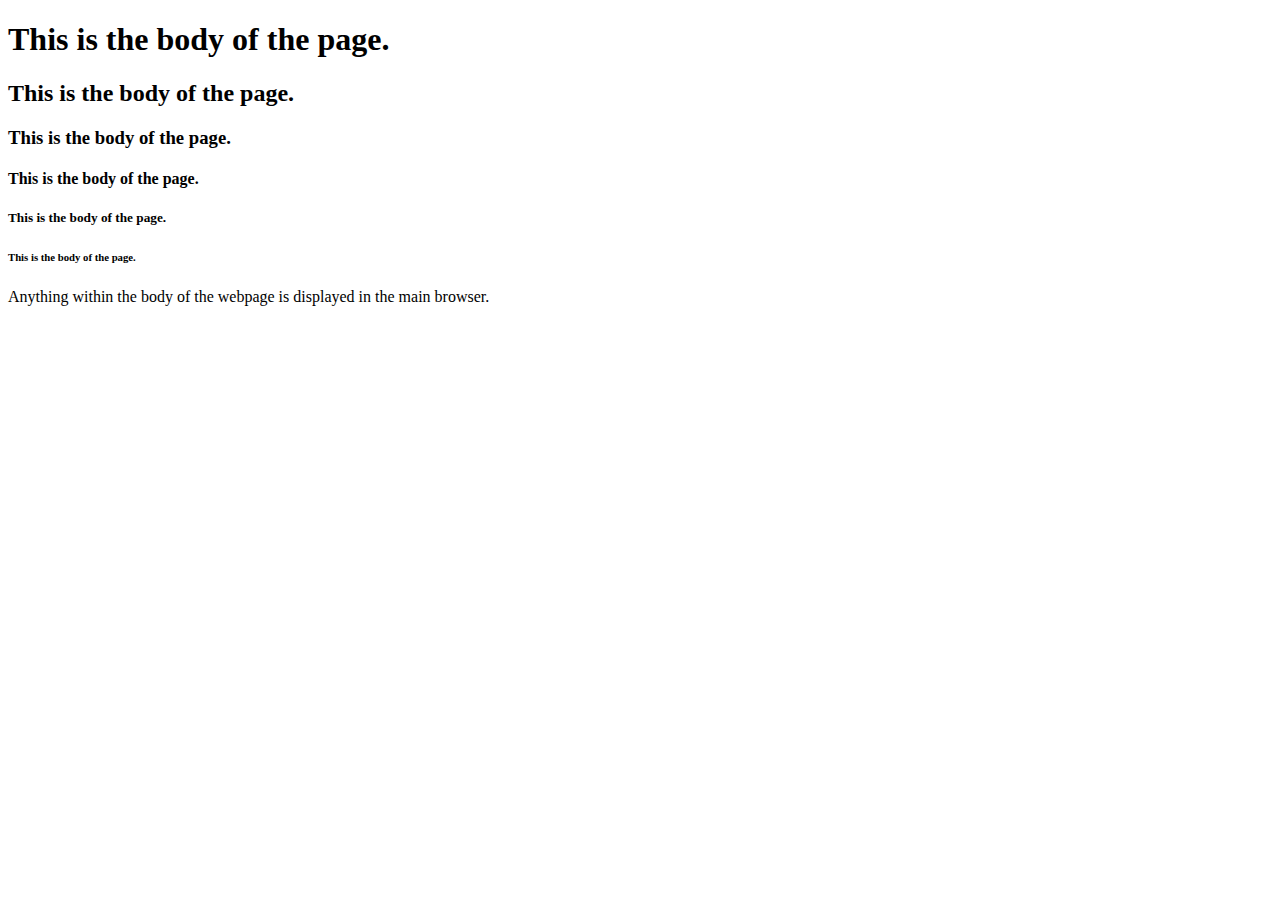
<file: week1/index.html>
<!DOCTYPE html>
<html lang="en">
<head>
  <meta charset="UTF-8">
  <meta name="viewport" content="width=device-width, initial-scale=1.0">
  <title>My First WebPage</title>
</head>
<body>
  <h1>This is the body of the page.</h1>
  <h2>This is the body of the page.</h2>
  <h3>This is the body of the page.</h3>
  <h4>This is the body of the page.</h4>
  <h5>This is the body of the page.</h5>
  <h6>This is the body of the page.</h6>
  <p>Anything within the body of the webpage is displayed in the main browser.</p>
</body>
</html>
</file>
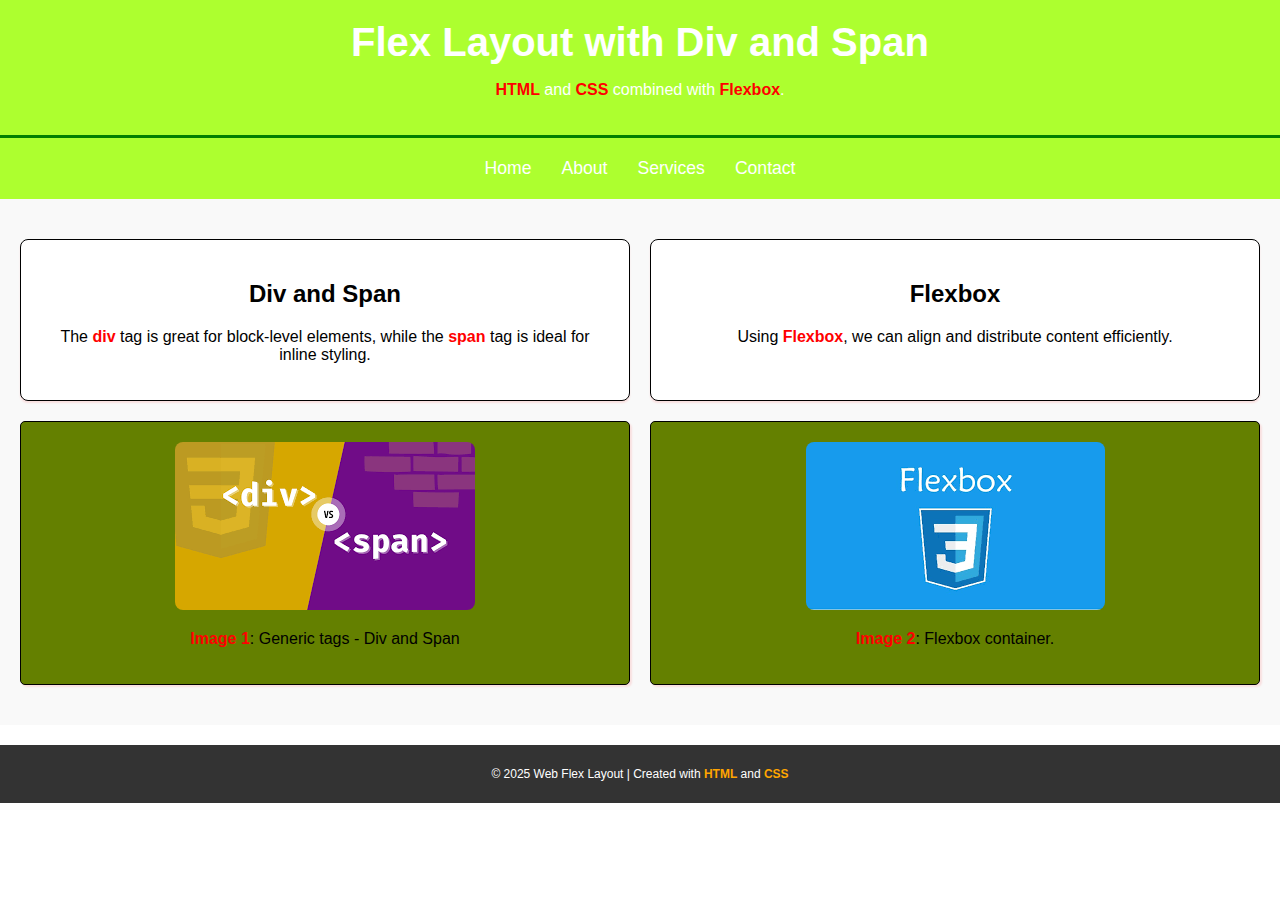
<file: Week4_Lab4/index.html>
<!-- PLEASE DO NOT MODIFY THIS FILE -->

<!DOCTYPE html>
<html lang="en">
<head>
    <meta charset="UTF-8">
    <meta name="viewport" content="width=device-width, initial-scale=1.0">
    <title>Div and Span with Flexbox</title>
    <link rel="stylesheet" href="index.css">
</head>
<body>
    <!-- Header Section -->
    <div class="header">
        <h1>Flex Layout with Div and Span</h1>
        <p><span class="highlight">HTML</span> and 
            <span class="highlight">CSS</span> 
            combined with <span class="highlight">
                Flexbox</span>.</p>
    </div>
    <!-- Navigation Bar -->
    <div class="navbar">
        <span class="nav-item">Home</span>
        <span class="nav-item">About</span>
        <span class="nav-item">Services</span>
        <span class="nav-item">Contact</span>
    </div>

    <!-- Main Content -->
    <div class="content">
        <div class="flex-container">
            <!-- Article Section -->
            <div class="article">
                <h2>Div and Span</h2>
                <p>The <span class="highlight">
                    div</span> tag is great for 
                    block-level elements, while the 
                    <span class="highlight">span</span> tag is ideal 
                    for inline styling.</p>
            </div>
            <div class="article">
                <h2>Flexbox</h2>
                <p>Using <span class="highlight">Flexbox</span>, 
                    we can align and distribute content efficiently.</p>
            </div>
        </div>

        <div class="flex-container">
            <!-- Image Section -->
            <div class="image-card">
                <img src="divandspan.png" alt="Placeholder Image">
                <p><span class="highlight">Image 1</span>: 
                    Generic tags - Div and Span</p>
            </div>
            <div class="image-card">
                <img src="flexbox.png" alt="Placeholder Image">
                <p><span class="highlight">Image 2</span>: 
                    Flexbox container.</p>
            </div>
        </div>   
    </div>

    <!-- Footer Section -->
    <div class="footer">
        <p>&copy; 2025 Web Flex Layout | Created with 
            <span class="highlight">HTML</span> and <span class="highlight">
                CSS</span></p>
    </div>
</body>
</html>
</file>
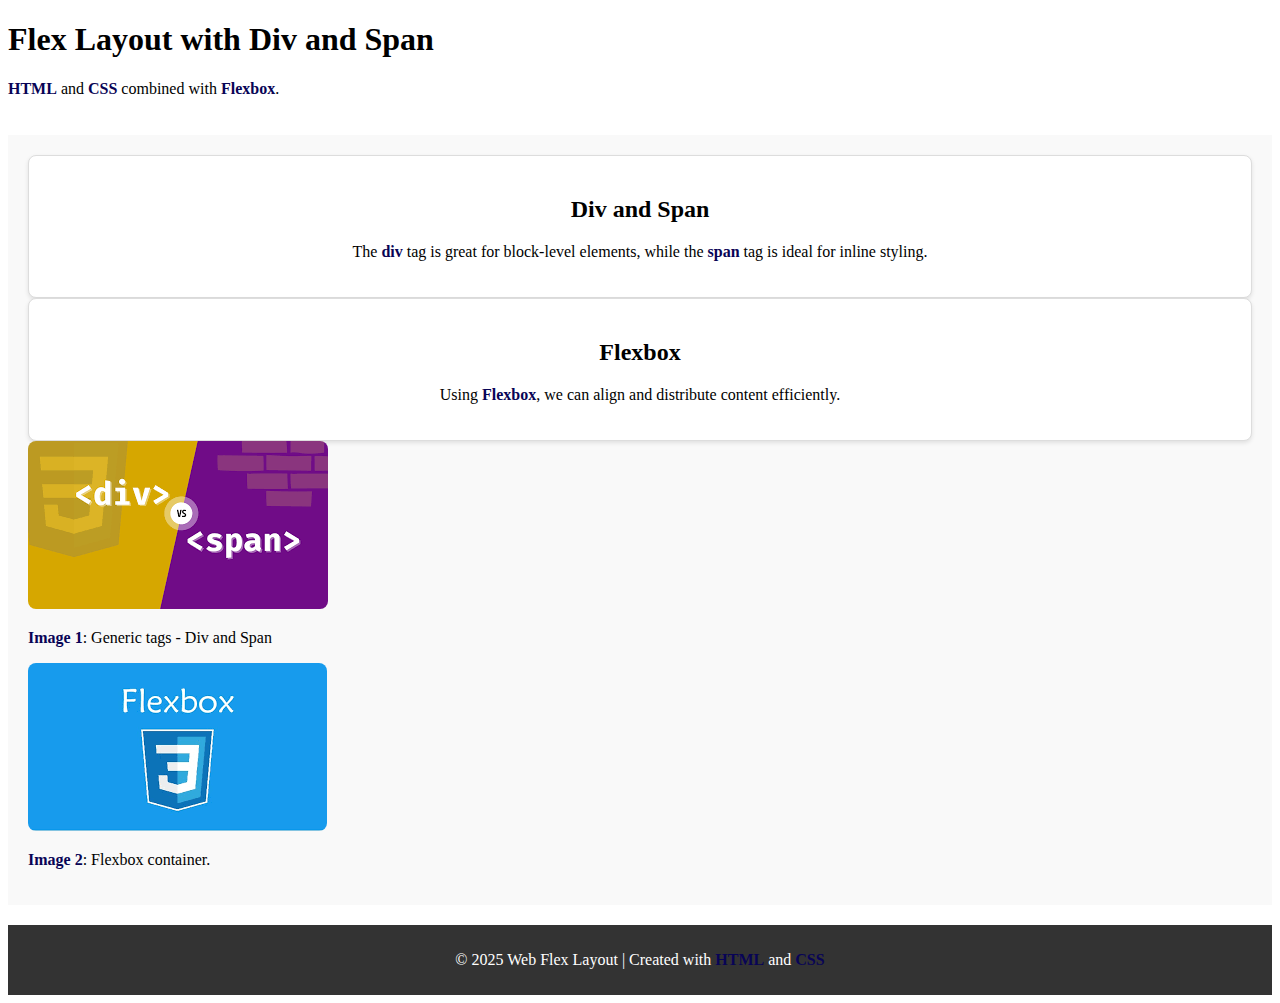
<file: Week4/Week4_Lab4/index.html>
<!-- PLEASE DO NOT MODIFY THIS FILE -->

<!DOCTYPE html>
<html lang="en">
<head>
    <meta charset="UTF-8">
    <meta name="viewport" content="width=device-width, initial-scale=1.0">
    <title>Div and Span with Flexbox</title>
    <link rel="stylesheet" href="index.css">
</head>
<body>
    <!-- Header Section -->
    <div class="header">
        <h1>Flex Layout with Div and Span</h1>
        <p><span class="highlight">HTML</span> and 
            <span class="highlight">CSS</span> 
            combined with <span class="highlight">
                Flexbox</span>.</p>
    </div>
    <!-- Navigation Bar -->
    <div class="navbar">
        <span class="nav-item">Home</span>
        <span class="nav-item">About</span>
        <span class="nav-item">Services</span>
        <span class="nav-item">Contact</span>
    </div>

    <!-- Main Content -->
    <div class="content">
        <div class="flex-container">
            <!-- Article Section -->
            <div class="article">
                <h2>Div and Span</h2>
                <p>The <span class="highlight">
                    div</span> tag is great for 
                    block-level elements, while the 
                    <span class="highlight">span</span> tag is ideal 
                    for inline styling.</p>
            </div>
            <div class="article">
                <h2>Flexbox</h2>
                <p>Using <span class="highlight">Flexbox</span>, 
                    we can align and distribute content efficiently.</p>
            </div>
        </div>

        <div class="flex-container">
            <!-- Image Section -->
            <div class="image-card">
                <img src="divandspan.png" alt="Placeholder Image">
                <p><span class="highlight">Image 1</span>: 
                    Generic tags - Div and Span</p>
            </div>
            <div class="image-card">
                <img src="flexbox.png" alt="Placeholder Image">
                <p><span class="highlight">Image 2</span>: 
                    Flexbox container.</p>
            </div>
        </div>   
    </div>

    <!-- Footer Section -->
    <div class="footer">
        <p>&copy; 2025 Web Flex Layout | Created with 
            <span class="highlight">HTML</span> and <span class="highlight">
                CSS</span></p>
    </div>
</body>
</html>
</file>
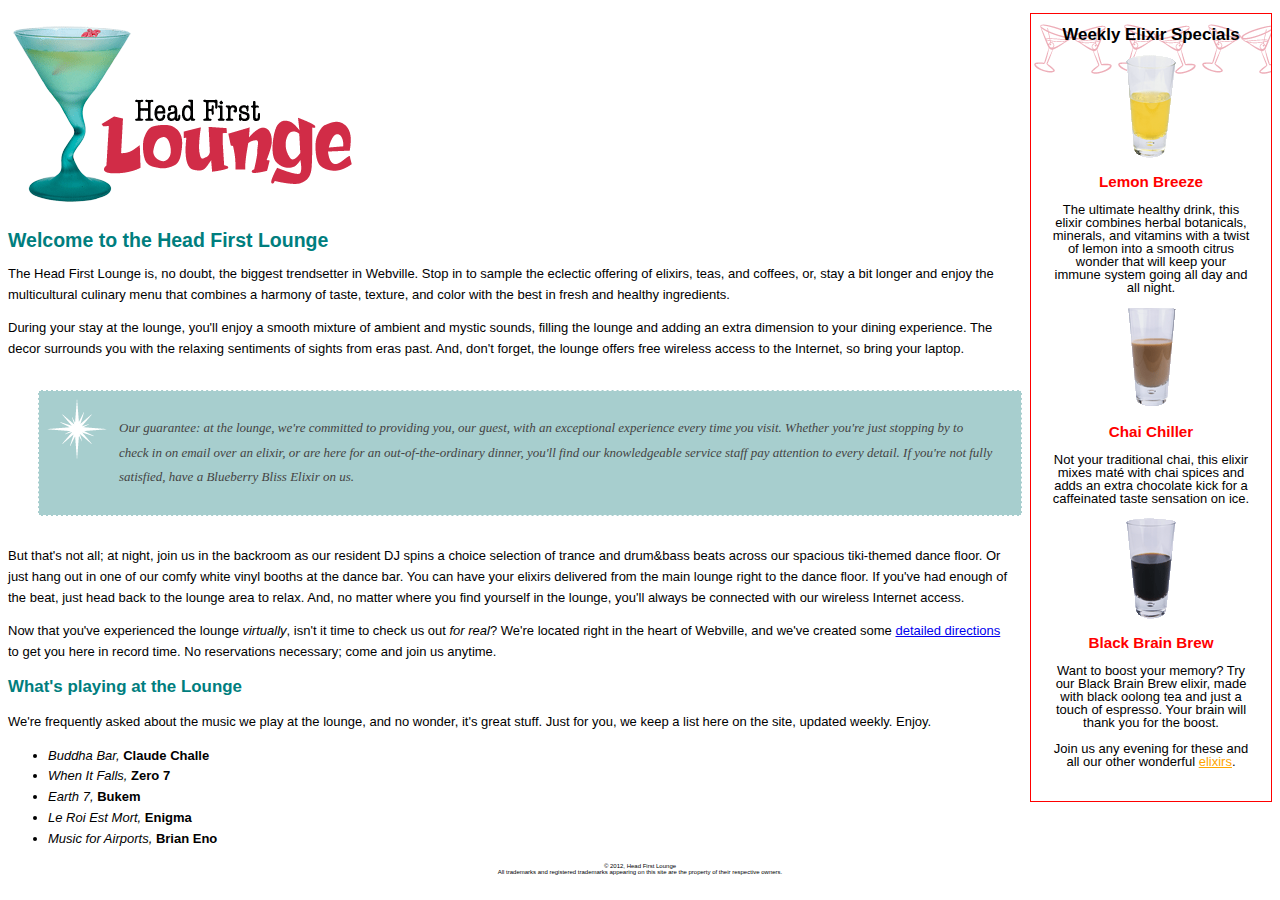
<file: Week4/lounge/lounge.html>
<!DOCTYPE html>
<html>
  <head>
    <meta charset="utf-8">
    <title>Head First Lounge</title>
    <link type="text/css" rel="stylesheet" href="lounge.css" media="screen">
  </head>
  <body>
    <div id="elixers">
      <h2>Weekly Elixir Specials</h2>
      <p>
        <img src="images/yellow.gif" alt="Lemon Breeze Elixir">
      </p>
      <h3>Lemon Breeze</h3>
      <p>
        The ultimate healthy drink, this elixir combines
        herbal botanicals, minerals, and vitamins with
        a twist of lemon into a smooth citrus wonder
        that will keep your immune system going all
        day and all night.
      </p>
  
      <p>
        <img src="images/chai.gif" alt="Chai Chiller Elixir">
      </p>
      <h3>Chai Chiller</h3>
      <p>
        Not your traditional chai, this elixir mixes mat&eacute;
        with chai spices and adds an extra chocolate kick for
        a caffeinated taste sensation on ice.
      </p>
  
      <p>
        <img src="images/black.gif" alt="Black Brain Brew Elixir">
      </p>
      <h3>Black Brain Brew</h3>
      <p>
        Want to boost your memory?  Try our Black Brain Brew
        elixir, made with black oolong tea and just a touch
        of espresso.  Your brain will thank you for the boost.
      </p>
  
      <p>
        Join us any evening for these and all our 
        other wonderful 
        <a href="beverages/elixir.html" 
           title="Head First Lounge Elixirs">elixirs</a>.
      </p>
    </div>
    <p><img src="images/logo.gif" alt="Head First Lounge"></p>
    <h1>Welcome to the Head First Lounge</h1>
    <p>
      The Head First Lounge is, no doubt, the biggest trendsetter in Webville. 
      Stop in to sample the eclectic offering of elixirs, teas, and coffees,
      or, stay a bit longer and enjoy the multicultural culinary menu that 
      combines a harmony of taste, texture, and color with the best in fresh
      and healthy ingredients.  
    </p>

    <p>
      During your stay at the lounge, you'll enjoy a smooth mixture of 
      ambient and mystic sounds, filling the lounge and adding an extra dimension 
      to your dining experience. The decor surrounds you with the relaxing sentiments 
      of sights from eras past. And, don't forget, the lounge offers free wireless 
      access to the Internet, so bring your laptop.  
    </p>

    <p id="guarantee">
      Our guarantee: at the lounge, we're committed to providing you, 
      our guest, with an exceptional experience every time you visit. 
      Whether you're just stopping by to check in on email over an 
      elixir, or are here for an out-of-the-ordinary dinner, you'll 
      find our knowledgeable service staff pay attention to every detail. 
      If you're not fully satisfied, have a Blueberry Bliss Elixir on us.
    </p>

    <p>
      But that's not all; at night, join us in the backroom as our resident 
      DJ spins a choice selection of trance and drum&amp;bass beats across 
      our spacious tiki-themed dance floor. Or just hang out in one of our 
      comfy white vinyl booths at the dance bar. You can have your elixirs 
      delivered from the main lounge right to the dance floor. If you've 
      had enough of the beat, just head back to the lounge area to relax.
      And, no matter where you find yourself in the lounge, you'll always be 
      connected with our wireless Internet access.
    </p>

    <p>
      Now that you've experienced the lounge <em>virtually</em>, isn't 
      it time to check us out <em>for real</em>? We're located right
      in the heart of Webville, and we've created some 
      <a href="about/directions.html"
         title="Detailed Directions to the Lounge">detailed directions</a>	
      to get you here in record time. No reservations necessary; 
      come and join us anytime.
    </p>

    <h2>What's playing at the Lounge</h2>
    <p>
      We're frequently asked about the music we play at the lounge, and no wonder, 
      it's great stuff. Just for you, we keep a list here on the site, updated weekly. 
      Enjoy.
    </p>
    <ul>
      <li><span class="cd">Buddha Bar,</span> <span class="artist">Claude Challe</span></li>
      <li><span class="cd">When It Falls,</span> <span class="artist">Zero 7</span></li>
      <li><span class="cd">Earth 7,</span> <span class="artist">Bukem</span></li>
      <li><span class="cd">Le Roi Est Mort,</span> <span class="artist">Enigma</span></li>
      <li><span class="cd">Music for Airports,</span> <span class="artist">Brian Eno</span></li>
    </ul>
   <div id="footer"> 
    <p id="footer">
      &copy; 2012, Head First Lounge<br>
      All trademarks and registered trademarks appearing on this site are 
      the property of their respective owners.
    </p>
  </div>
  </body>
</html>
</file>
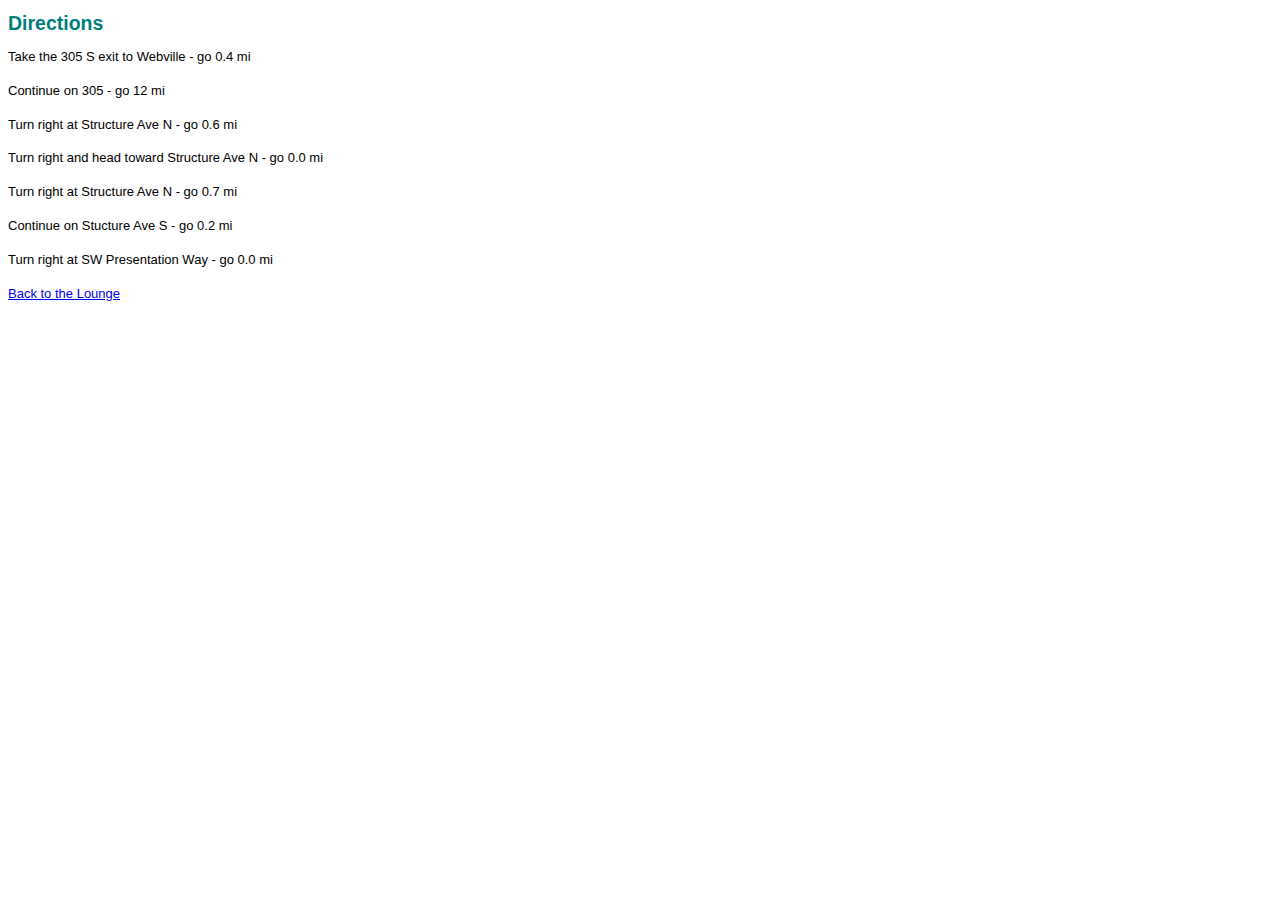
<file: Week4/lounge/about/directions.html>
<!DOCTYPE html>
<html>
  <head>
    <meta charset="utf-8">
    <title>Head First Lounge Directions</title>
    <link type="text/css" rel="stylesheet" href="../lounge.css">
  </head>
  <body>
    <h1>Directions</h1>
    <p>Take the 305 S exit to Webville - go 0.4 mi</p>
    <p>Continue on 305 - go 12 mi</p>
    <p>Turn right at Structure Ave N - go 0.6 mi</p>
    <p>Turn right and head toward Structure Ave N - go 0.0 mi</p>
    <p>Turn right at Structure Ave N - go 0.7 mi</p>
    <p>Continue on Stucture Ave S - go 0.2 mi</p>
    <p>Turn right at SW Presentation Way - go 0.0 mi</p>
    <p>
      <a href="../lounge.html">Back to the Lounge</a>
    </p>
  </body>
</html>
</file>
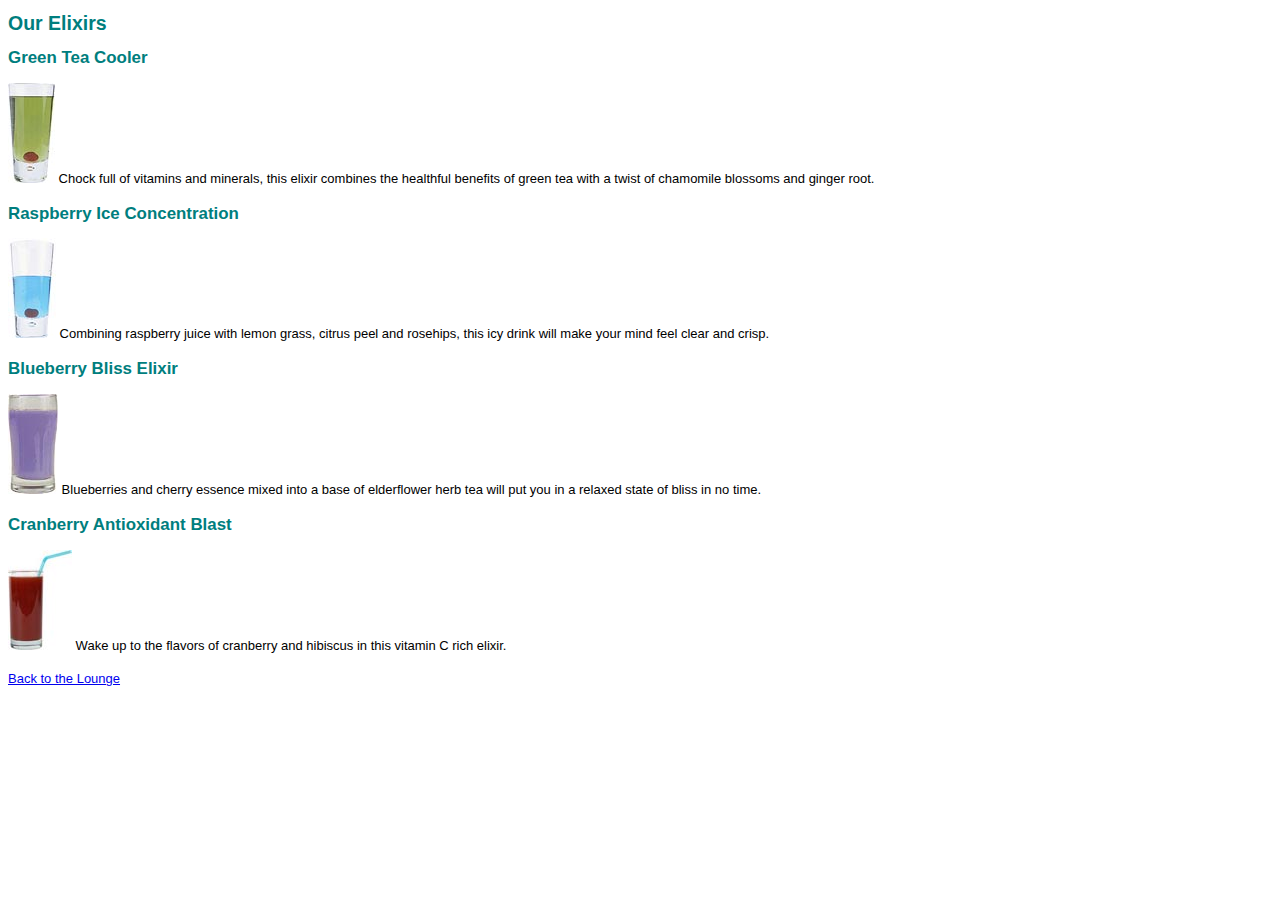
<file: Week4/lounge/beverages/elixir.html>
<!DOCTYPE html>
<html>
  <head>
    <meta charset="utf-8">
    <title>Head First Lounge Elixirs</title>
    <link type="text/css" rel="stylesheet" href="../lounge.css">
  </head>
  <body>
    <h1>Our Elixirs</h1>

    <h2>Green Tea Cooler</h2>
    <p class="greentea">
      <img src="../images/green.jpg" alt="Green Tea Cooler">
      Chock full of vitamins and minerals, this elixir
      combines the healthful benefits of green tea with
      a twist of chamomile blossoms and ginger root.
    </p>
    <h2>Raspberry Ice Concentration</h2>
    <p class="raspberry">
      <img src="../images/lightblue.jpg" alt="Raspberry Ice Concentration">
      Combining raspberry juice with lemon grass,
      citrus peel and rosehips, this icy drink
      will make your mind feel clear and crisp.
    </p>
    <h2>Blueberry Bliss Elixir</h2>
    <p class="blueberry">
      <img src="../images/blue.jpg" alt="Blueberry Bliss Elixir">
      Blueberries and cherry essence mixed into a base
      of elderflower herb tea will put you in a relaxed
      state of bliss in no time.
    </p>
    <h2>Cranberry Antioxidant Blast</h2>
    <p>
      <img src="../images/red.jpg" alt="Cranberry Antioxidant Blast">
      Wake up to the flavors of cranberry and hibiscus
      in this vitamin C rich elixir.
    </p>
    <p>
      <a href="../lounge.html">Back to the Lounge</a>
    </p>
  </body>
</html>
</file>
<file: Week4_Lab4/index.css>
/* General Styles: Applies to the whole page */
/*
The body tag should have the following styles
## The font family should be Arial and sans-serif
## Margin and padding should be set to
*/
body {
    font-family: Arial, sans-serif;
    margin: 0;
    padding: 0;
}
/* Header Styles: A fixed section at the top */
/*
The header class should include the following styles
## Set the background color to any color of your choice
## Set the text colour to any color of your choice
## Set a padding value for the header
## Align the header text to center
## Include a bottom border for the header with a colour of your choice
*/
.header {
    background-color:greenyellow; 
    color: #ffffff; 
    padding: 20px;
    text-align: center;
    border-bottom: 3px solid green; 
}

/* Header font size increased */
/*Increase the font size of h1 in the header class to 2.5 em and set the 
margin to 0
*/
.header h1 {
    font-size: 2.5em;
    margin: 0;
}

/* Navigation Bar */
/*
The navbar class should include the following styles
## The display of the navbar should be set to flex
## The content should be justified to the center 
(Hint: Use the property justify-content)
## Add a background color of your choice
## Add a padding around the text (Ex: 20px)
*/
.navbar {
    display: flex;
    justify-content: center;
    background-color: greenyellow; 
    padding: 20px;
}

/* Navigation bar hover effect added */
.nav-item {
    color: white;
    margin: 0 15px;
    cursor: pointer;
    font-size: 1.1rem;
}

/* Background color on hover */
/* The following styles should be applied on hovering any nav-item
(Hint: use the nav-item class)
## Select a font color of your choice for all the nav items
## Background color should be applied to the nav-items
## Padding should be applied with appropriate values
## Set a border radius (Ex: 5px)
*/
.nav-item:hover {
    color: red; 
    background-color: #1abc9c; 
    padding: 10px 15px;
    border-radius: 5px;
}
/* Content Section */
.content {
    padding: 20px;
    background-color: #f9f9f9;
}

/* Flexbox Layout */
/* The flex-container class should include the following styles
## The display should be set as flex
## gap(20px) and margin(20px 0)
*/
.flex-container {
    display: flex;
    gap: 20px;
    margin: 20px 0;
}

/* Increased padding for articles */
.article {
    flex: 1 1 300px;
    background-color: #fff;
    padding: 20px;
    border: 1px solid black;
    border-radius: 8px;
    box-shadow: 0 2px 2px rgba(255, 0, 0, 0.1);
    text-align: center;
}

/* Image Card */
/* For the Image card class, include the following styles
## The text should be aligned to center 
## Apply a border style with a border radius
## set the padding
## set the background color to anything of your choice
## Set a box shadow for the image (use appropriate values)
*/
.image-card {
    flex: 1 1 150px;
    text-align: center;
    border: 1px solid black;
    border-radius: 5px;
    padding: 20px;
    background-color: rgb(100, 128, 0);
    box-shadow: 2px 2px 2px rgba(255, 0, 0, 0.1);

}

/* Enlarged images inside image cards */
.image-card img {
    max-width: 120%;
    border-radius: 8px;
}

/* Highlight class */

.highlight {
    color: red;
    font-weight: bold;
}

/*
The highlight class in the footer class should be set to a font colour of your
choice and the font(for the highlighted text) should appear in bold
*/
.footer .highlight {
    color: orange;
    font-weight: bold;
}

/* Footer Styles */
.footer {
    text-align: center;
    background-color: #333;
    color: white;
    padding: 10px 0;
    margin-top: 20px;
    font-size: .75em;
}

/* Reduced font size for footer text */
/*
Reduce the footer font size so that it is smaller than the parent font size.
*/
</file>
<file: Week4/Week4_Lab4/index.css>
/* General Styles: Applies to the whole page */
/*
The body tag should have the following styles
## The font family should be Arial and sans-serif
## Margin and padding should be set to
*/

/* Header Styles: A fixed section at the top */
/*
The header class should include the following styles
## Set the background color to any color of your choice
## Set the text colour to any color of your choice
## Set a padding value for the header
## Align the header text to center
## Include a bottom border for the header with a colour of your choice
*/


/* Header font size increased */
/*Increase the font size of h1 in the header class to 2.5 em and set the 
margin to 0
*/


/* Navigation Bar */
/*
The navbar class should include the following styles
## The display of the navbar should be set to flex
## The content should be justified to the center 
(Hint: Use the property justify-content)
## Add a background color of your choice
## Add a padding around the text (Ex: 20px)
*/


/* Navigation bar hover effect added */
.nav-item {
    color: white;
    margin: 0 15px;
    cursor: pointer;
    font-size: 1.1rem;
}

/* Background color on hover */
/* The following styles should be applied on hovering any nav-item
(Hint: use the nav-item class)
## Select a font color of your choice for all the nav items
## Background color should be applied to the nav-items
## Padding should be applied with appropriate values
## Set a border radius (Ex: 5px)
*/

/* Content Section */
.content {
    padding: 20px;
    background-color: #f9f9f9;
}

/* Flexbox Layout */
/* The flex-container class should include the following styles
## The display should be set as flex
## gap(20px) and margin(20px 0)
*/


/* Increased padding for articles */
.article {
    flex: 1 1 300px;
    background-color: #fff;
    padding: 20px;
    border: 1px solid #ddd;
    border-radius: 8px;
    box-shadow: 0 2px 4px rgba(0, 0, 0, 0.1);
    text-align: center;
}

/* Image Card */
/* For the Image card class, include the following styles
## The text should be aligned to center 
## Apply a border style with a border radius
## set the padding
## set the background color to anything of your choice
## Set a box shadow for the image (use appropriate values)
*/
.image-card {
    flex: 1 1 150px;
}

/* Enlarged images inside image cards */
.image-card img {
    max-width: 120%;
    border-radius: 8px;
}

/* Highlight class */

.highlight {
    color: #080456;
    font-weight: bold;
}

/*
The highlight class in the footer class should be set to a font colour of your
choice and the font(for the highlighted text) should appear in bold
*/


/* Footer Styles */
.footer {
    text-align: center;
    background-color: #333;
    color: white;
    padding: 10px 0;
    margin-top: 20px;
}

/* Reduced font size for footer text */
/*
Reduce the footer font size so that it is smaller than the parent font size.
*/
</file>
<file: Week4/lounge/lounge.css>
body {
  font-size:           small;
  font-family:         Verdana, Helvetica, Arial, sans-serif;
  line-height:         1.6em;
}

h1, h2 {
  color:               #007e7e;
}

h1 {
  font-size:           150%;
}

h2 {
  font-size:           130%;
}

#guarantee {
  line-height:         1.9em;
  font-style:          italic;
  font-family:         Georgia, "Times New Roman", Times, serif;
  color:               #444444;
  border-color:        white;
  border-width:        1px;
  border-style:        dashed;
  background-color:    #a7cece;
  padding:             25px;
  padding-left:        80px;
  margin:              30px;
  margin-right:        250px;
  background-image:    url("images/background.gif");
  background-repeat:   no-repeat;
  background-position: top left;
}

#elixers {
  border-style: solid;
  border-width: 1px;
  border-color: red;
  width: 200px;
  padding-right: 20px;
  padding-left: 20px;
  padding-bottom: 20px;
  margin-left: 20px;
  text-align: center;
  background-image: url(images/cocktail.gif);
  background-repeat:repeat-x;
  line-height: 1em;
  float: right;

}

#elixers h2 {
  color: black;
}

#elixers h3 {
  color: red;
}

.cd {
  font-style: italic;
}
.artist {
  font-weight: bold;
}

#elixers a:visited {
  color: yellow;
}
#elixers a:hover {
color: green;
background-color: magenta;
}

#elixers a:link {
  color: orange;
}

#footer {
  font-size: 50%;
  text-align: center;
  line-height: normal;
}
</file>
